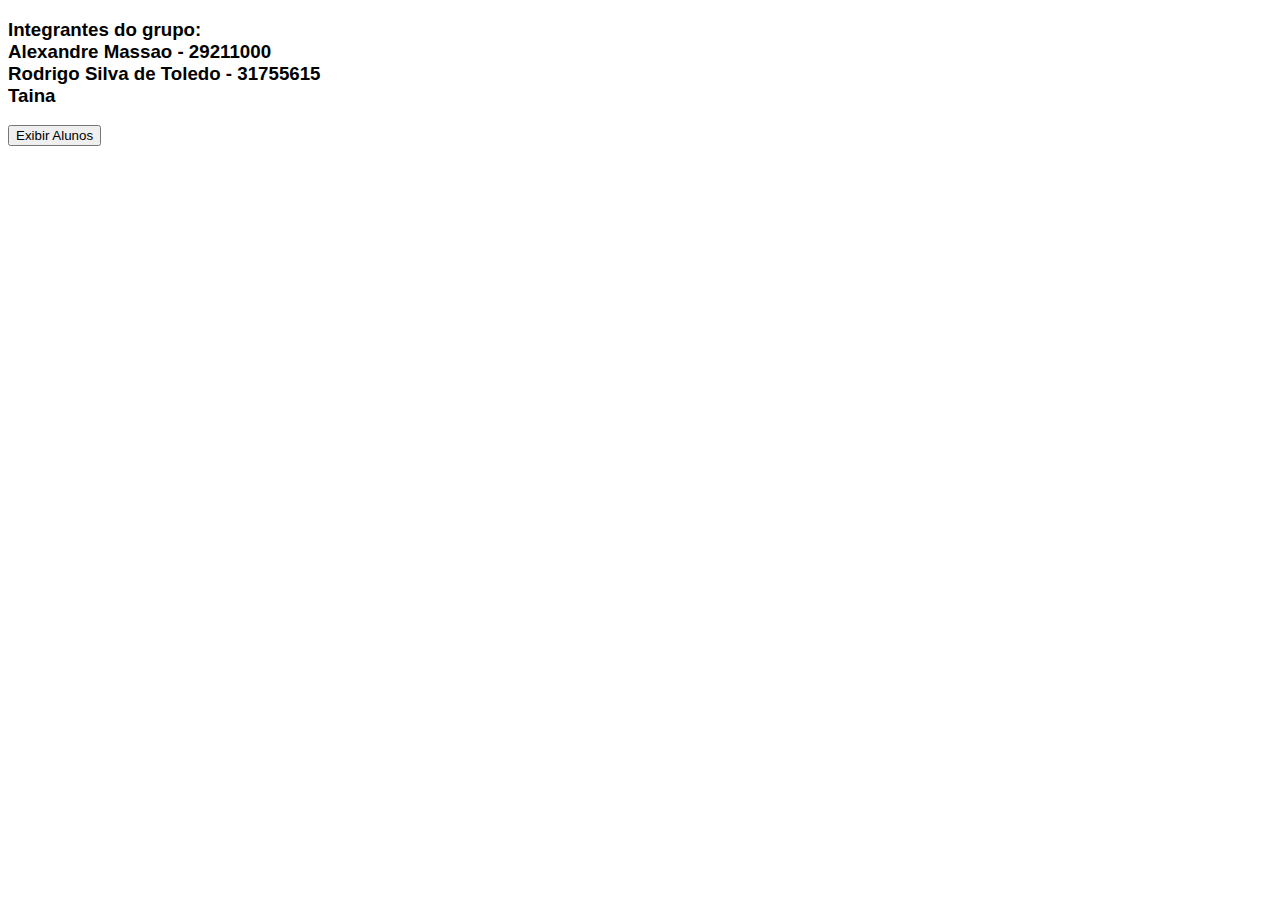
<file: index.html>
<!DOCTYPE html>
<html lang="en">
<head>
    <meta charset="UTF-8">
    <meta http-equiv="X-UA-Compatible" content="IE=edge">
    <meta name="viewport" content="width=device-width, initial-scale=1.0">
    <link rel="stylesheet" href="style.css">
    <script type="text/javascript" src="dados.json"></script>
    <script type="text/javascript" src="script.js"></script>
    <title>Projeto Programação Web</title>
</head>
<body>
    <h3>
        Integrantes do grupo:
        <br>
        Alexandre Massao - 29211000
        <br>
        Rodrigo Silva de Toledo - 31755615
        <br>
        Taina
    </h3>
    <button onclick="exibirAlunos()">Exibir Alunos</button>
    <div id="container">
        
    </div>
</body>
</html>
</file>
<file: style.css>
body{
    font-family: arial;
}

#container {
    margin-top: 2%;
    display: flex;
    flex-wrap: wrap;
}

.card {
    border: 0.1rem solid lightgrey;
    border-radius: 1rem;

    margin-top: 1%;
    margin-right: 1%;
    width: 7%;
    padding: 0.6%;
    text-align: justify;

}

.card img{
    width: 100%;
}
</file>
